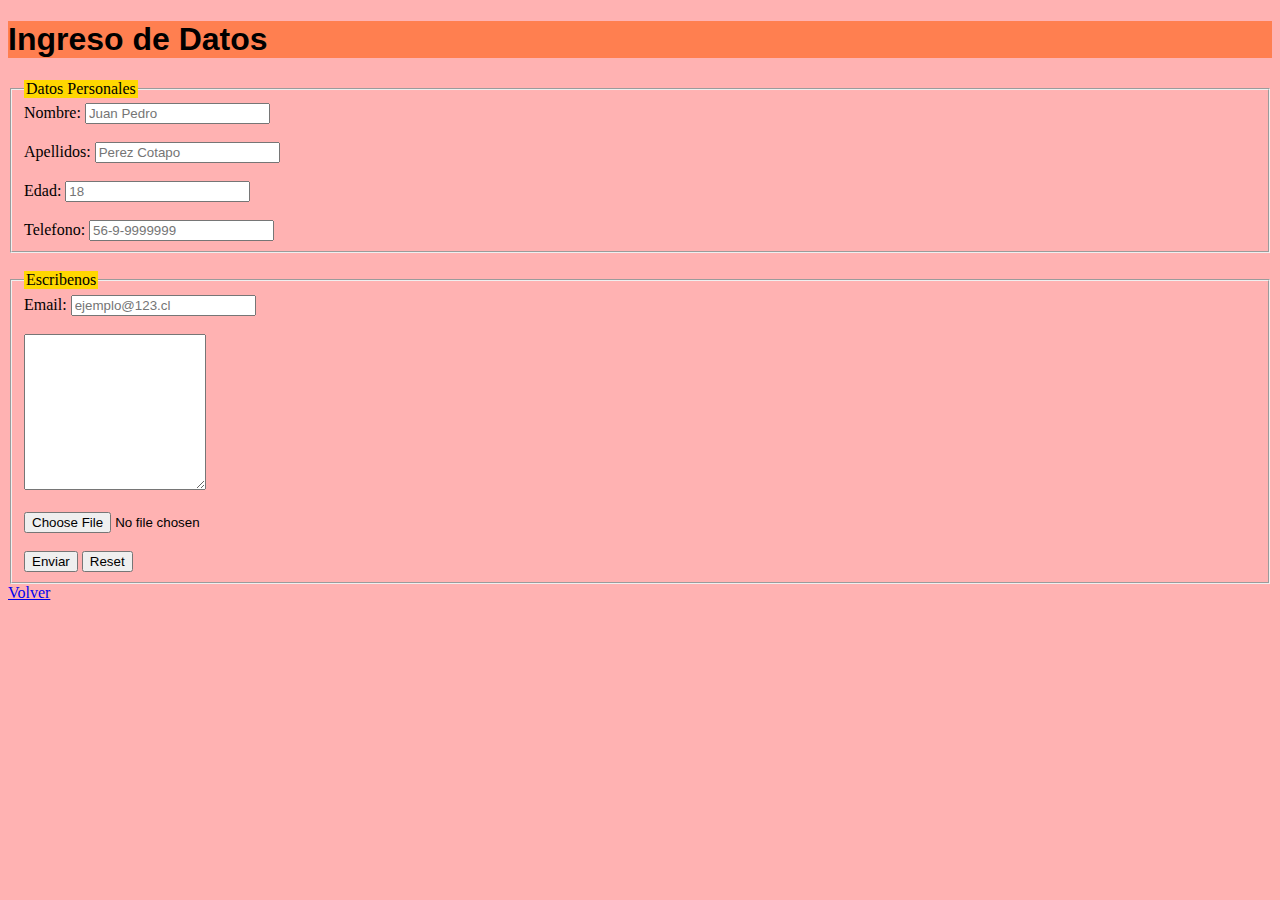
<file: contacto.html>
<!DOCTYPE html>
<html lang="en" dir="ltr">
  <head>
    <meta charset="utf-8">
    <title>Contacto</title>
    <link rel="stylesheet" href="principal.css"/>
  </head>
  <body>
  <h1>Ingreso de Datos</h1>
    <form action="action_page.php" method="post" target="_blank">
      <fieldset>
       <legend>Datos Personales</legend>
       Nombre: <input type="text" name="Nombre" placeholder="Juan Pedro"/> </br></br>
       Apellidos: <input type="text" name="apellidos" placeholder="Perez Cotapo"/> </br></br>
       Edad: <input type="edad" name="Numero" placeholder="18"/></br></br>
       Telefono: <input type="number" name="Numero" placeholder="56-9-9999999"/>
      </fieldset>
      </br>
      <fieldset>
       <legend>Escribenos</legend>
       Email: <input type="email" name="Mail" placeholder="ejemplo@123.cl"/> <br/><br/>
       <textarea rows="10" col="100"></textarea><br/><br/>
       <input type="file" name="Archivo" placeholder="Adjunta Archivo"/><br/><br/>
       <input type="submit" name="enviar" value="Enviar"/>
       <input type="reset" name="reset" value="Reset"/>
      </fieldset>
        <a href="index.html"> Volver</a>

    </form>
  </body>
</html>
</file>
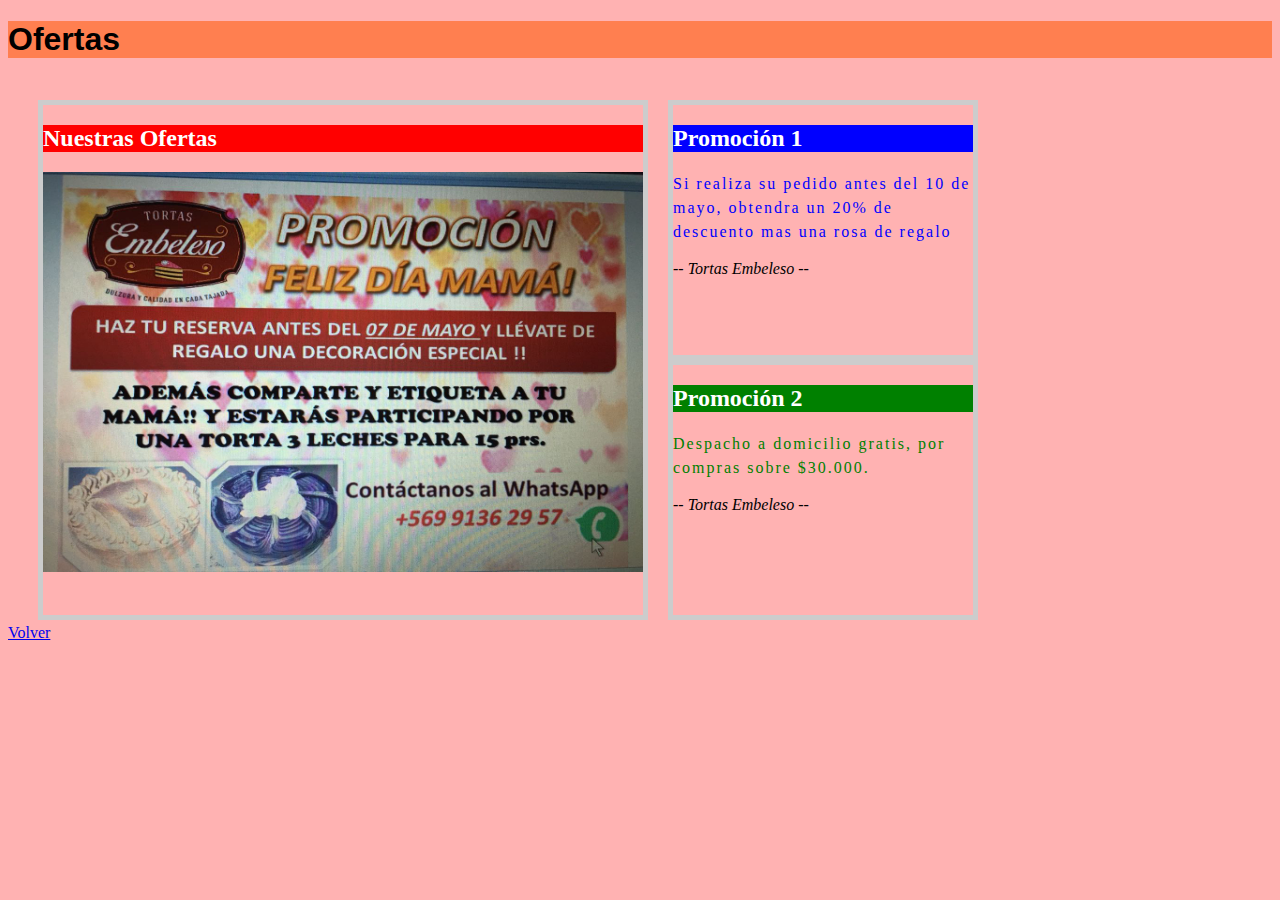
<file: ofertas.html>
<!DOCTYPE html>
<html lang="en" dir="ltr">
  <head>
    <meta charset="utf-8">
    <title>Ofertas</title>
    <link rel="stylesheet" href="principal.css">
  </head>
  <body>
    <h1>Ofertas</h1>
    <div class="bloque_principal">
      <div class="sec_section">
	     <div class="ntortas">
				 <h2> Nuestras Ofertas </h2>
				 <div class="img1">
		 		  <img src="diamama.jpg" WIDTH=600 HEIGHT=400 alt="mama"/>
  		 		 </div>
       </div>
       <div class="nhistoria">
			 	<h2> Promoción 1</h2>
				<p>Si realiza su pedido antes del 10 de mayo, obtendra un 20% de descuento mas una rosa de regalo</p>
				 <em>-- Tortas Embeleso --</em>
       </div>

       <div class="Cuadro3">
		 		<h2> Promoción 2 </h2>
	      <p>Despacho a domicilio gratis, por compras sobre $30.000.</p>
        <em>-- Tortas Embeleso --</em>
	       </div>

			 </div>
		 </div>
      <div class="mueve">
        <a href="index.html"> Volver</a>
      </div>
  </body>
</html>
</file>
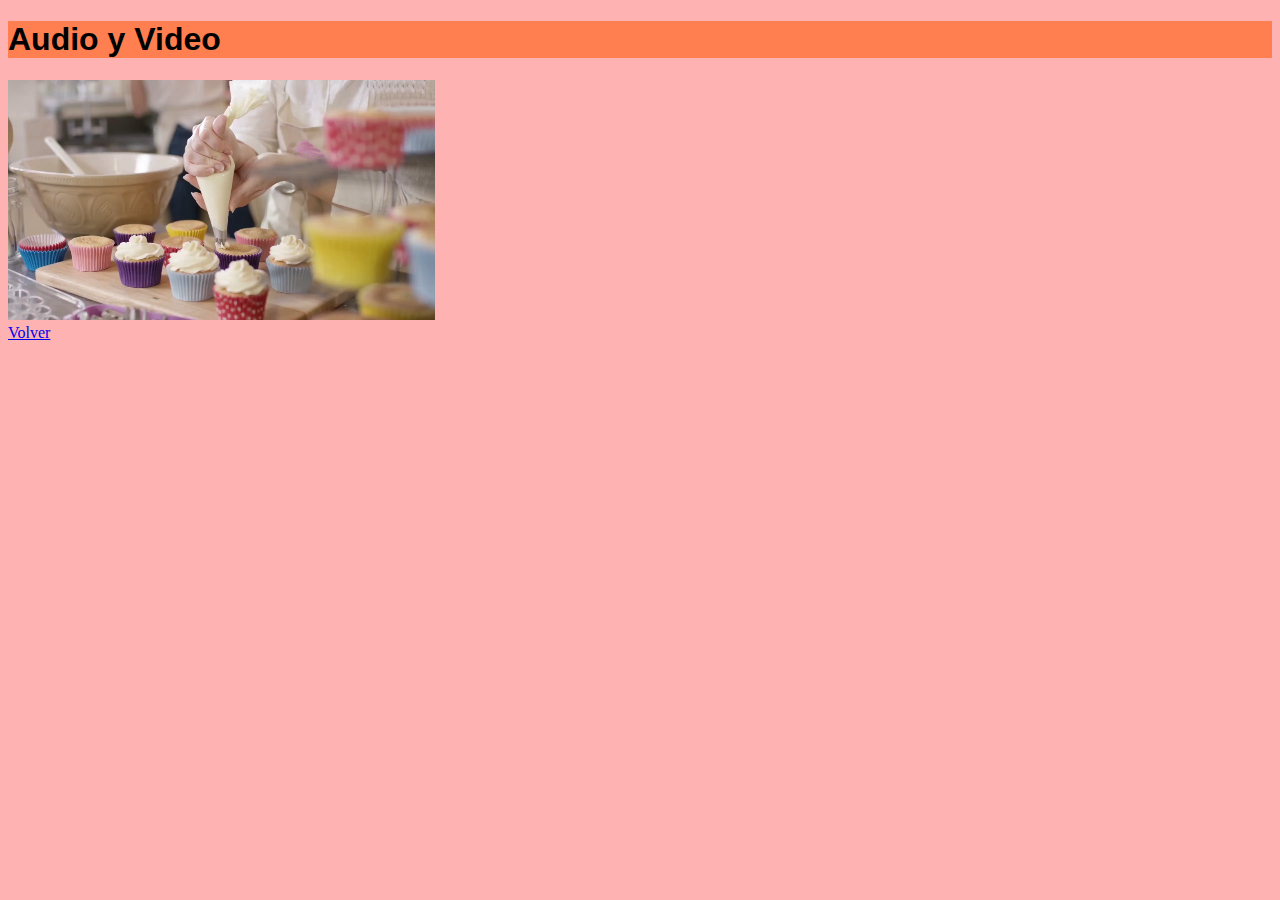
<file: video.html>
<!DOCTYPE html>
<html lang="en" dir="ltr">
  <head>
    <meta charset="utf-8">
    <title>Videos</title>
    <link rel="stylesheet" href="principal.css"/>
  </head>
  <body>
    <h1>Audio y Video</h1>

    <video wigth="320" height="240" autoplay controls">
    <source src="Vpasteleria.mp4" type="video/mp4">
    </video>
     <br>
    <a href="index.html"> Volver</a>
  </body>
</html>
</file>
<file: principal.css>
.bloque_principal{
  width: 90%;
  margin: auto;
  height: 90%;
    text-align: center;
  display: inline-block;
  }

  .sec_section{
    padding:20px;
    text-align: center;
    width: 1000px;
  }

  .ntortas{
    width: 600px;
    height: 510px;
    border: 5px solid #cccccc;
    text-align: left;
  float: left;
  margin-left: 10px;
  margin-right: 10px;
  }

  .nhistoria{
    width: 300px;
    height: 250px;
    border: 5px solid #cccccc;
      text-align: left;
      float: left;
      margin-left: 10px;
      margin-right: 10px;
  }

  .Cuadro3{
    width: 300px;
    height: 250px;
    border: 5px solid #cccccc;
      text-align: left;
      float: left;
      margin-left: 10px;
      margin-right: 10px;
  }

h2{
  color:white;
}
.ntortas h2{
background-color: red;
}

.nhistoria h2{
background-color: blue;
}

.Cuadro3 h2{
background-color: green;
}

body{
  background-color: rgba(255, 0, 0, 0.3);
  background-position: top center;
  }

p{
  color:green;
}

.nhistoria p{
  color: blue;
  line-height: 1.5em;
  letter-spacing: 2px;
}

.Cuadro3 p{
  color: green;
  line-height: 1.5em;
  letter-spacing: 2px;
}

ul {
  list-style: upper-latin;
}

h1{
  font-family: 'Lato', sans-serif;
  background-color: #FF7F50;
  }

/*  .transiciones:hover{
  transform: rotateY(150deg);
  }
*/
  h1:hover{
  transform: rotateY(150deg);
  }

legend{
  font-family: 'Times New Roman', sans-serif;
  background-color: #FFD700;
}

  #menu {
    font-family:Arial, Helvetica, sans-serif;
    font-size: 25px;
  }

  ul, ol {
    list-style:none;
  }


  .nav{
    overflow: hidden;
    background-color: red;
    bottom: initial;
    width: 700px;
  }

  .nav > li {
    float:left;
  }

  .nav li a {
    background-color:red;
    color:#fff;
    text-decoration:none;
    padding:10px 12px;
    display:block;
  }

  .nav li a:hover {
    background-color:yellow;
  }

  .nav li ul {
    display:none;
    position:absolute;
    width:150px;
  }

  .nav li:hover  ul {
    display:block;
  }

  .nav li ul li {
    position:relative;
  }


.img1{
background-position: center;
background-repeat: no-repeat;
width: 600;
height: 420;
}

@keyframes mi_primera_animacion {
  30%{
   transform: rotate(90deg);
  }
  50%{
   transform: rotate(180deg);
  }
  100%{
    transform: translate(300px);
  }
}

.letra1:hover{
  background-color:yellow;
  transform: scale(1,2);
}

.animacion{
  height: 50px;
  width: 50px;
}

.animacion:hover{
  animation-name: mi_primera_animacion;
  animation-iteration-count: infinite;
  animation-timing-function: ease-in;
  animation-duration: 2s;
  animation-delay: 0s;
  animation-direction: alternate;
}
</file>
